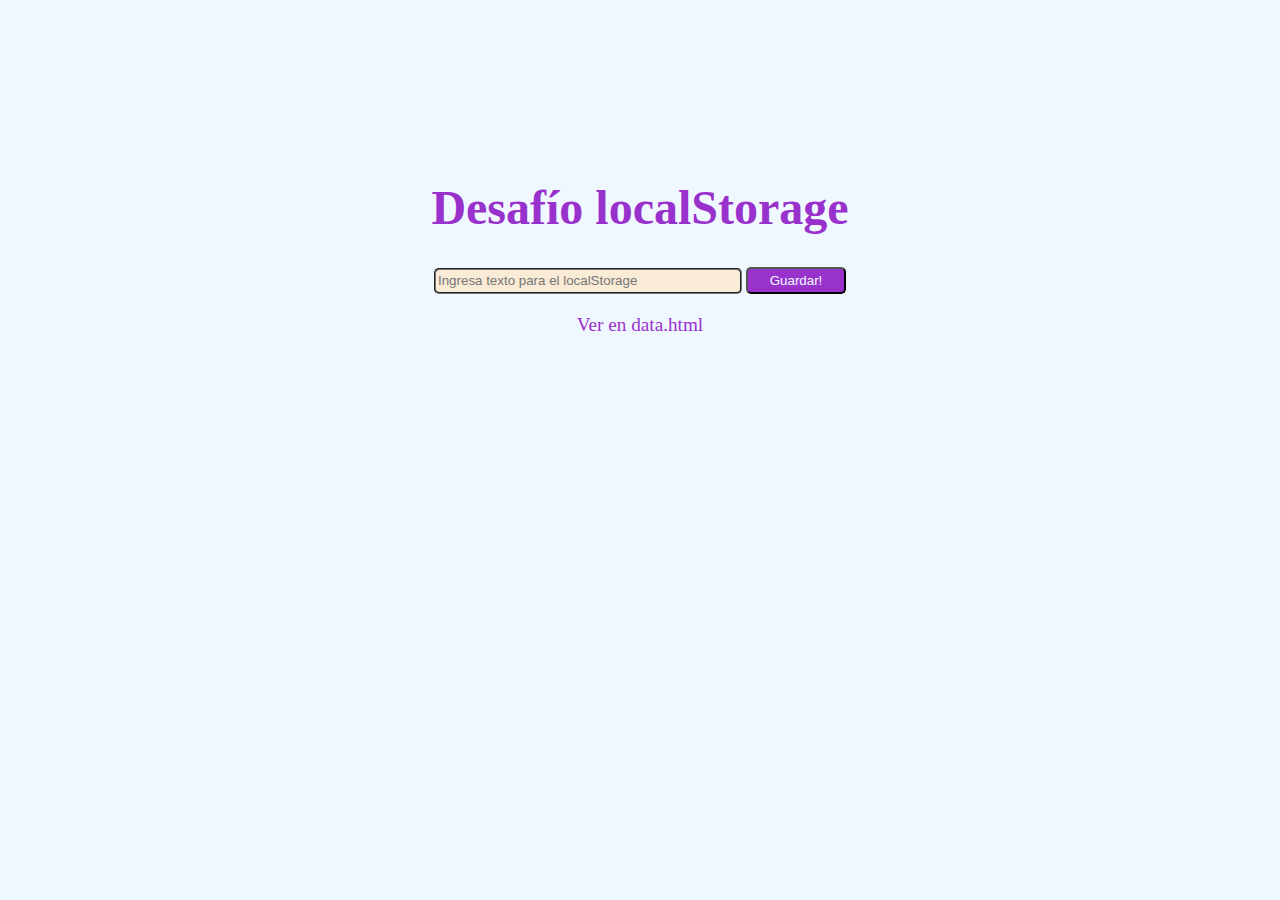
<file: index.html>
<!DOCTYPE html>
<html lang="es">
<head>
    <meta charset="UTF-8">
    <meta http-equiv="X-UA-Compatible" content="IE=edge">
    <meta name="viewport" content="width=device-width, initial-scale=1.0">
    <title>Desafío localStorage - index.html</title>
    <link rel="stylesheet" href="/css/styles.css">
</head>
<body>
    <div class="container">
        <h1>Desafío localStorage</h1>
        <input placeholder="Ingresa texto para el localStorage" id="inputText" /> 
        <button id="buttonText">Guardar!</button>
        <br>
        <a href="data.html">Ver en data.html</a>
    </div>
    <script src="js/index.js"></script>
</body>
</html>
</file>
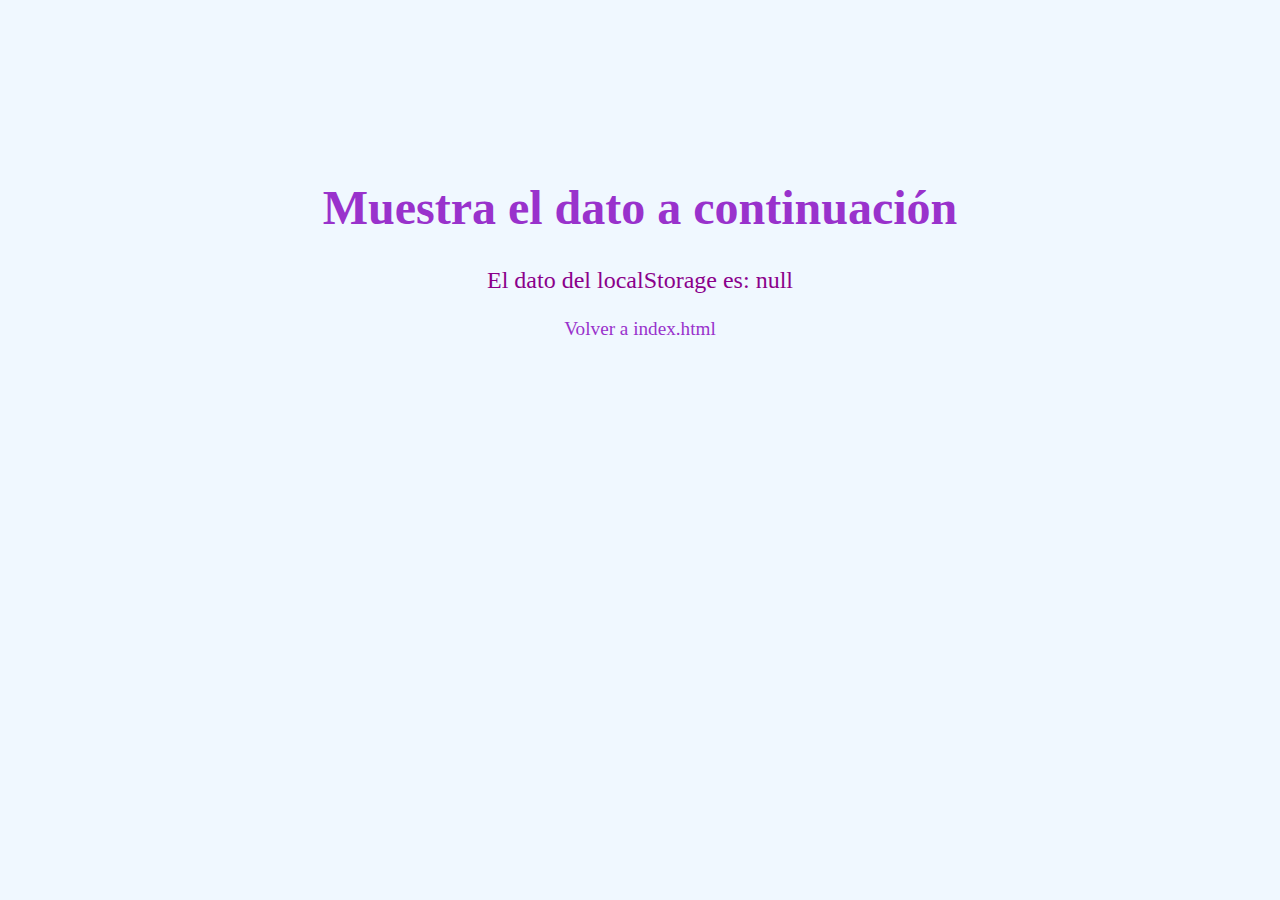
<file: data.html>
<!DOCTYPE html>
<html lang="es">
<head>
    <meta charset="UTF-8">
    <meta http-equiv="X-UA-Compatible" content="IE=edge">
    <meta name="viewport" content="width=device-width, initial-scale=1.0">
    <title>Desafío localStorage - data.html</title>
    <link rel="stylesheet" href="/css/styles.css">
</head>
<body>
    <div class="container">
        <h1>Muestra el dato a continuación</h1>
        <p>El dato del localStorage es: <span id="data"></span></p>
        <a href="index.html">Volver a index.html</a>
    </div>
    <script src="js/data.js"></script>
</body>
</html>
</file>
<file: css/styles.css>
body{
    background-color: aliceblue;
}
.container {
    padding: 0;
    margin: 0 auto;
    display:block;
    justify-content:center;
    text-align: center;
    padding: 140px;
}

h1{
    color:darkorchid;
    font-size: 3em;
}

input {
    width: 300px;
    margin-bottom: 20px;
    border-style: groove;
    border-radius: 5px;
    height: 20px;
    background-color: antiquewhite;
}


#buttonText{
    background-color: darkorchid;
    color: aliceblue;
    border-radius: 5px;
    width: 100px;
    height: 27px;
}

a{
    text-decoration: none;
    font-size: 1.2em;
    color: darkorchid;
}

p {
    font-size: 1.5em;
    color: darkmagenta;
}
</file>
